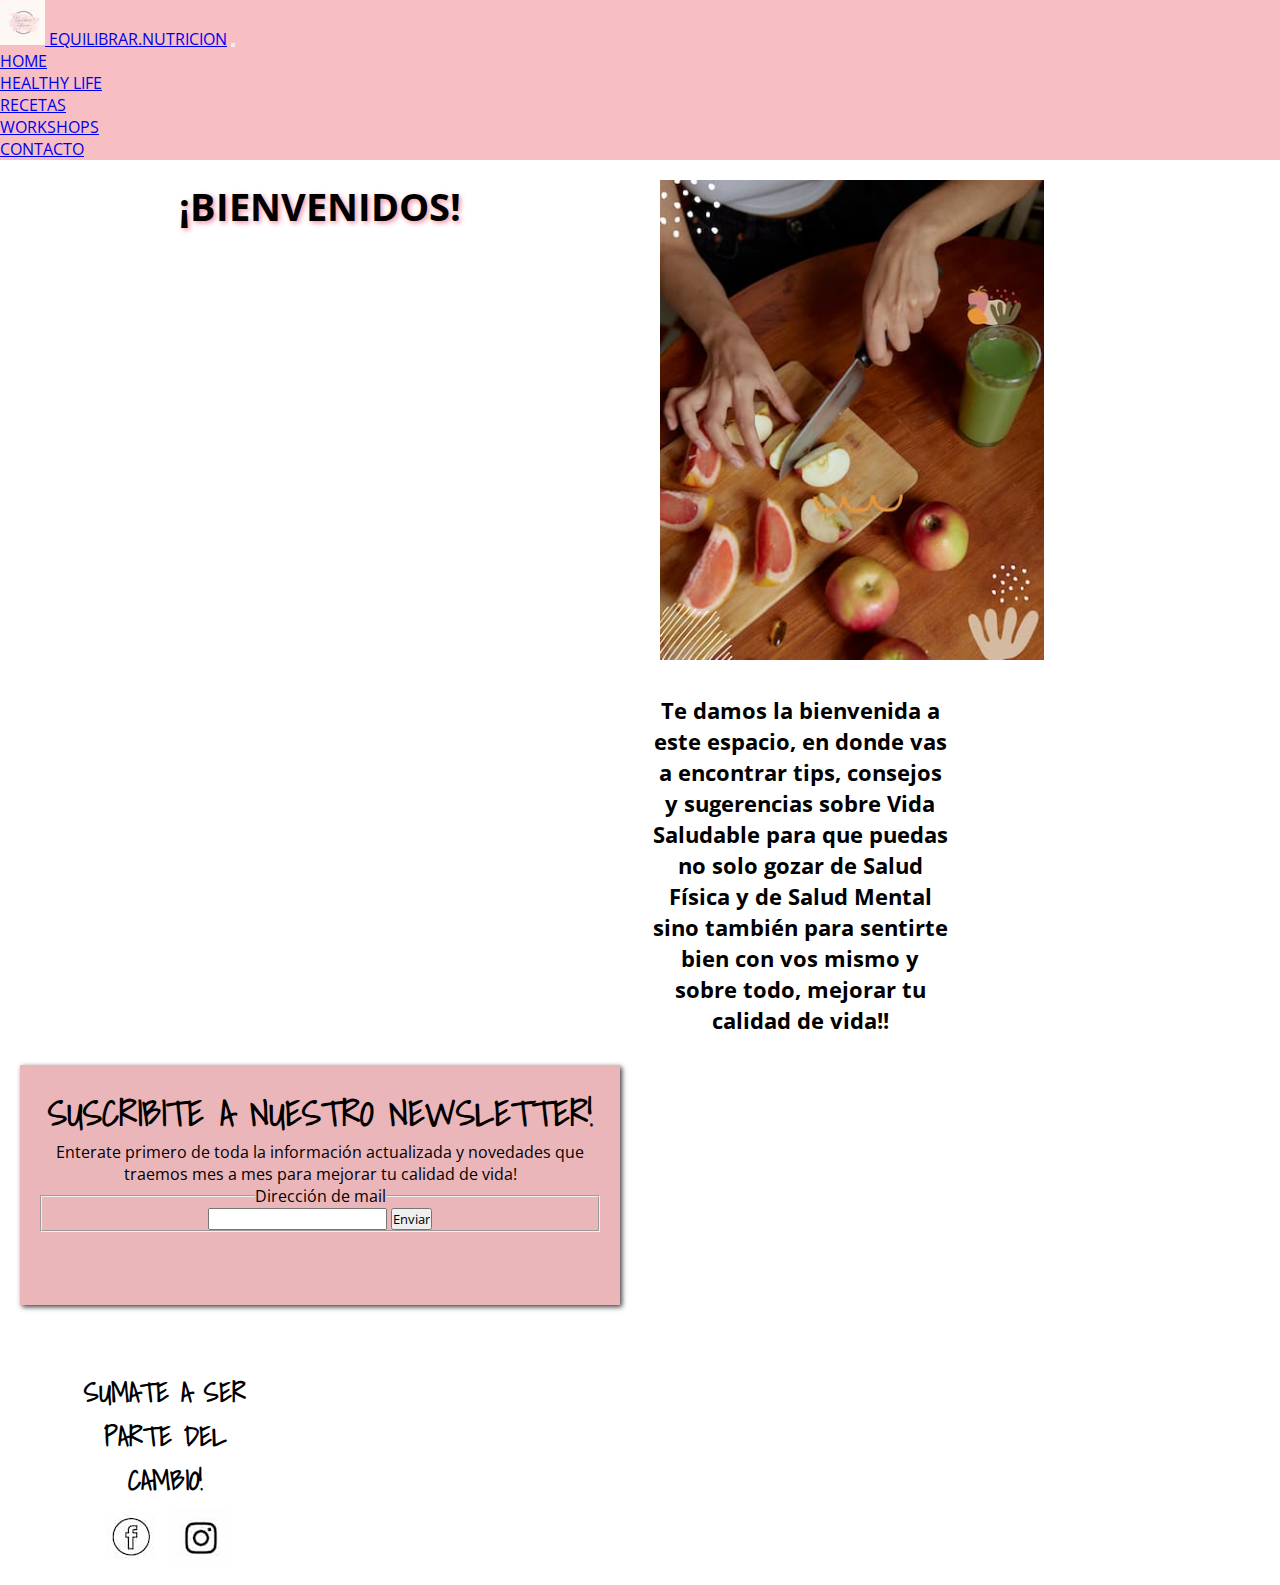
<file: index.html>
<!DOCTYPE html>
<html lang="en">
<head>
    <meta charset="UTF-8">
    <meta http-equiv="X-UA-Compatible" content="IE=edge">
    <meta name="viewport" content="width=device-width, initial-scale=1.0">
    <title>HOME</title>
    <link href="https://cdn.jsdelivr.net/npm/bootstrap@5.2.2/dist/css/bootstrap.min.css" rel="stylesheet" integrity="sha384-Zenh87qX5JnK2Jl0vWa8Ck2rdkQ2Bzep5IDxbcnCeuOxjzrPF/et3URy9Bv1WTRi" crossorigin="anonymous">
    <link rel="stylesheet" href="css/styles.css">
    <link href="https://fonts.googleapis.com/css2?family=Open+Sans:wght@500&display=swap" rel="stylesheet">
    <link href="https://fonts.googleapis.com/css2?family=Shadows+Into+Light&display=swap" rel="stylesheet">
   
</head>
<body>
  <header class="sticky-top">
    <nav class="navbar navbar-expand-lg" style="background-color:#F7BEC3">
        <div class="container-fluid">
          <a class="navbar-brand" href="index.html"><img src="images/LOGOTIPO-EQUILIBRAR(1).jpg" alt="logo de equilibrar" class="d-inline-block align-text-">
            EQUILIBRAR.NUTRICION</a>
          <button class="navbar-toggler" type="button" data-bs-toggle="collapse" data-bs-target="#navbarSupportedContent" aria-controls="navbarSupportedContent" aria-expanded="false" aria-label="Toggle navigation">
            <span class="navbar-toggler-icon"></span>
          </button>
          <div class="collapse navbar-collapse" id="navbarSupportedContent">
            <ul class="navbar-nav me-auto mb-2 mb-lg-0">
              <li class="nav-item">
                <a class="nav-link active" aria-current="page" href="index.html">HOME</a>
                <li class="nav-item">
                    <a class="nav-link" href="pages/page-1.html">
                      HEALTHY LIFE
                    </a>
              </li>
              <li class="nav-item">
                <a class="nav-link" href="pages/page-2.html">RECETAS</a>
              </li>
              <li class="nav-item">
                <a class="nav-link" href="pages/page-3.html">WORKSHOPS</a>
              </li>
              <li class="nav-item">
                <a class="nav-link" href="pages/page-4.html">CONTACTO</a>
              </li>
            </ul>
        </div>
      </nav>
    </header>
  <main>

    <h1 class="titulo-index">¡BIENVENIDOS!</h1>
    <div>
        <img class="img-index" src="images/Foto-index.jpg" alt="Persona cortando una manzana">
        <p class="p-index">
        Te damos la bienvenida a este espacio, en donde vas a encontrar tips, consejos y sugerencias sobre Vida Saludable para que puedas no solo gozar de Salud Física y de Salud Mental sino también para sentirte bien con vos mismo y sobre todo, mejorar tu calidad de vida!! </p>

    </div>
    
    <div>
        <div class="newsletter-index">
            <h2 class="subtitulos-main">SUSCRIBITE A NUESTRO NEWSLETTER!</h2>
            <p>Enterate primero de toda la información actualizada y novedades que traemos mes a mes para mejorar tu calidad de vida!<p>
            <form action="" method="get">
                <fieldset>
                    <legend>
                        Dirección de mail
                    </legend>
                    <div>
                        <input type="email" name="Dirección de mail"> 
                        <input type="submit" value="Enviar">
                    </div>
                 </fieldset>        
            </form>
        </div>
        <div class="redsocial-index">
            <h3 class="subtitulo-redsocial">SUMATE A SER PARTE DEL CAMBIO!</h3>
            <a href="https://www.facebook.com/equilibrar.nutricion" target="_blank"><img class="logos uno" src="images/logoface(1).jpg" alt="logo de facebook"></a>
            <a href="https://www.instagram.com/equilibrar.nutricion/" target="_blank"> <img class="logos dos" src="images/loogoinsta (1).jpg" alt="logo de instagram"></a>
            
        </div>

        
</main>

</div>
    
    <footer>
        <img src="images/LOGOTIPO-EQUILIBRAR(2).jpg" alt="Logo de equilibrarnutricion">
        <p>Equilibrar.nutricion 2022. Todos los derechos reservados.</p>
        
    </footer>
    <script src="https://cdn.jsdelivr.net/npm/bootstrap@5.2.2/dist/js/bootstrap.bundle.min.js" integrity="sha384-OERcA2EqjJCMA+/3y+gxIOqMEjwtxJY7qPCqsdltbNJuaOe923+mo//f6V8Qbsw3" crossorigin="anonymous"></script>
</body>
</html>
</file>
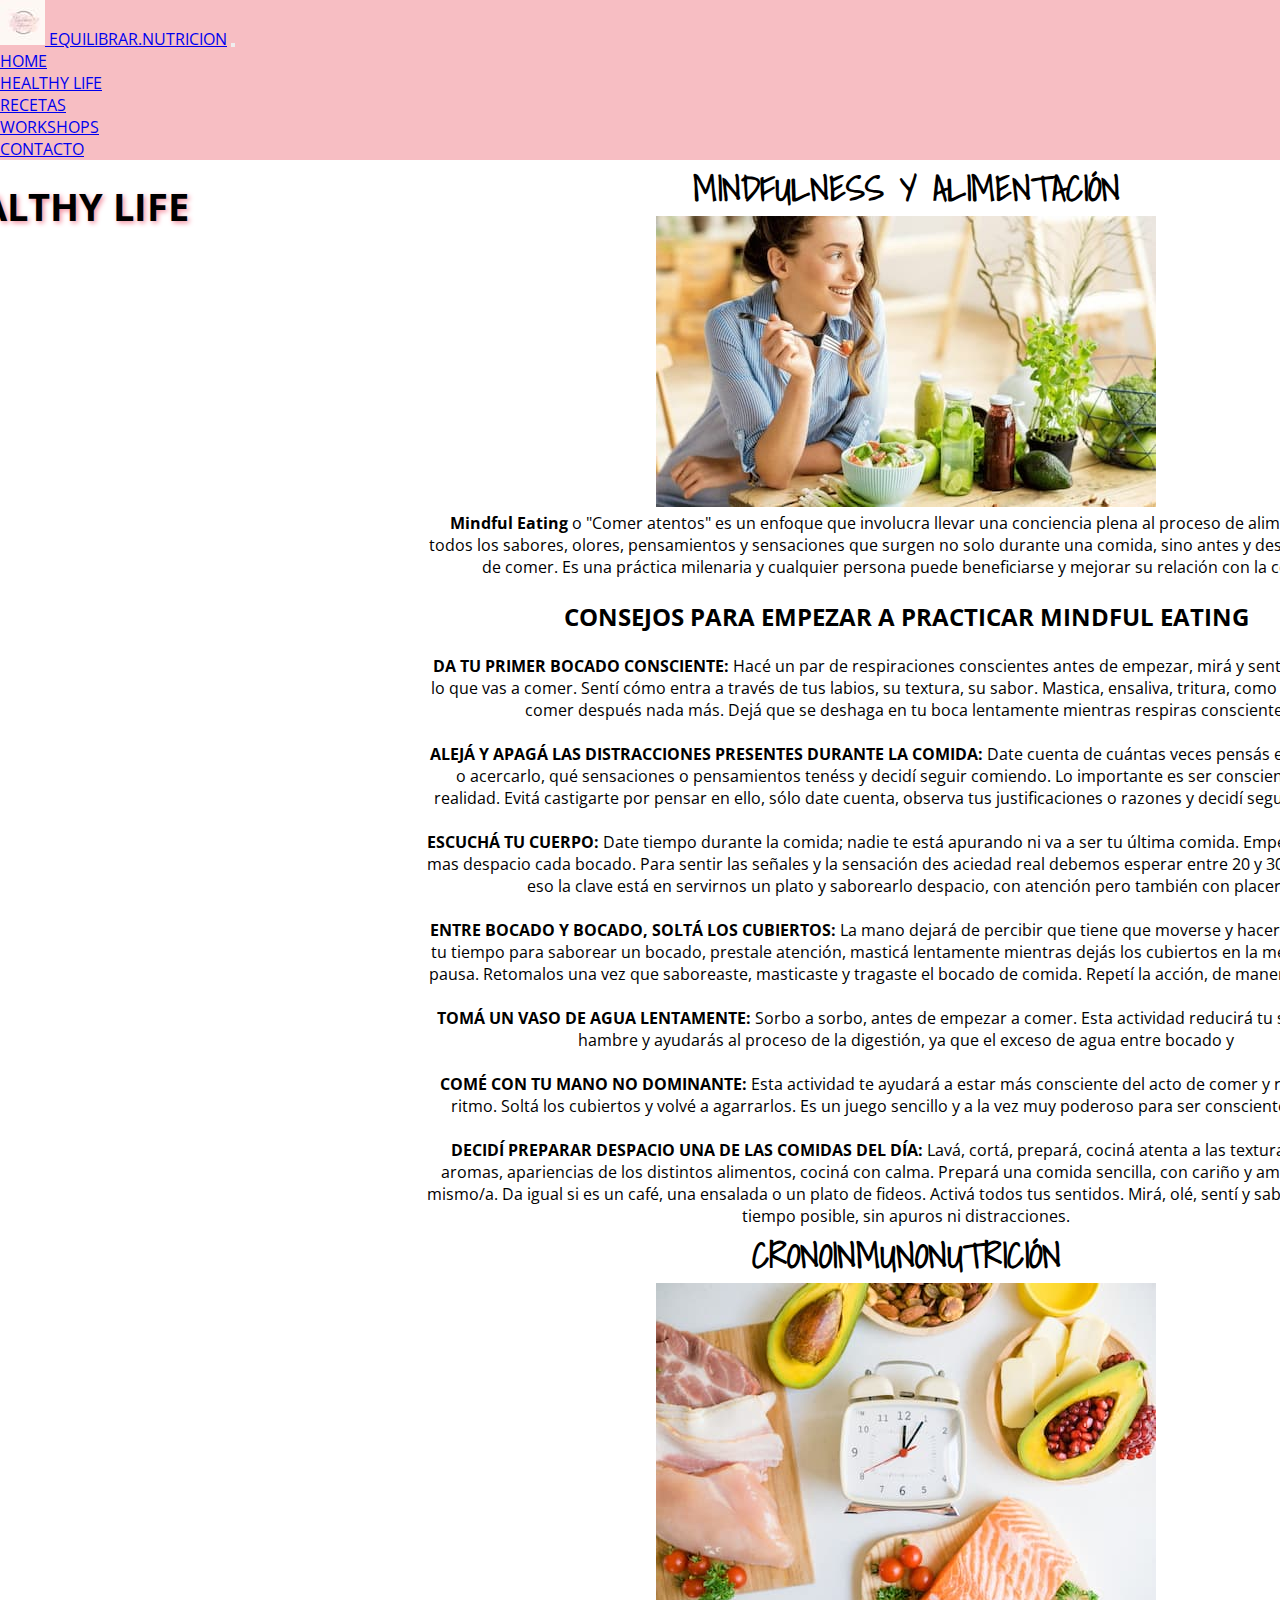
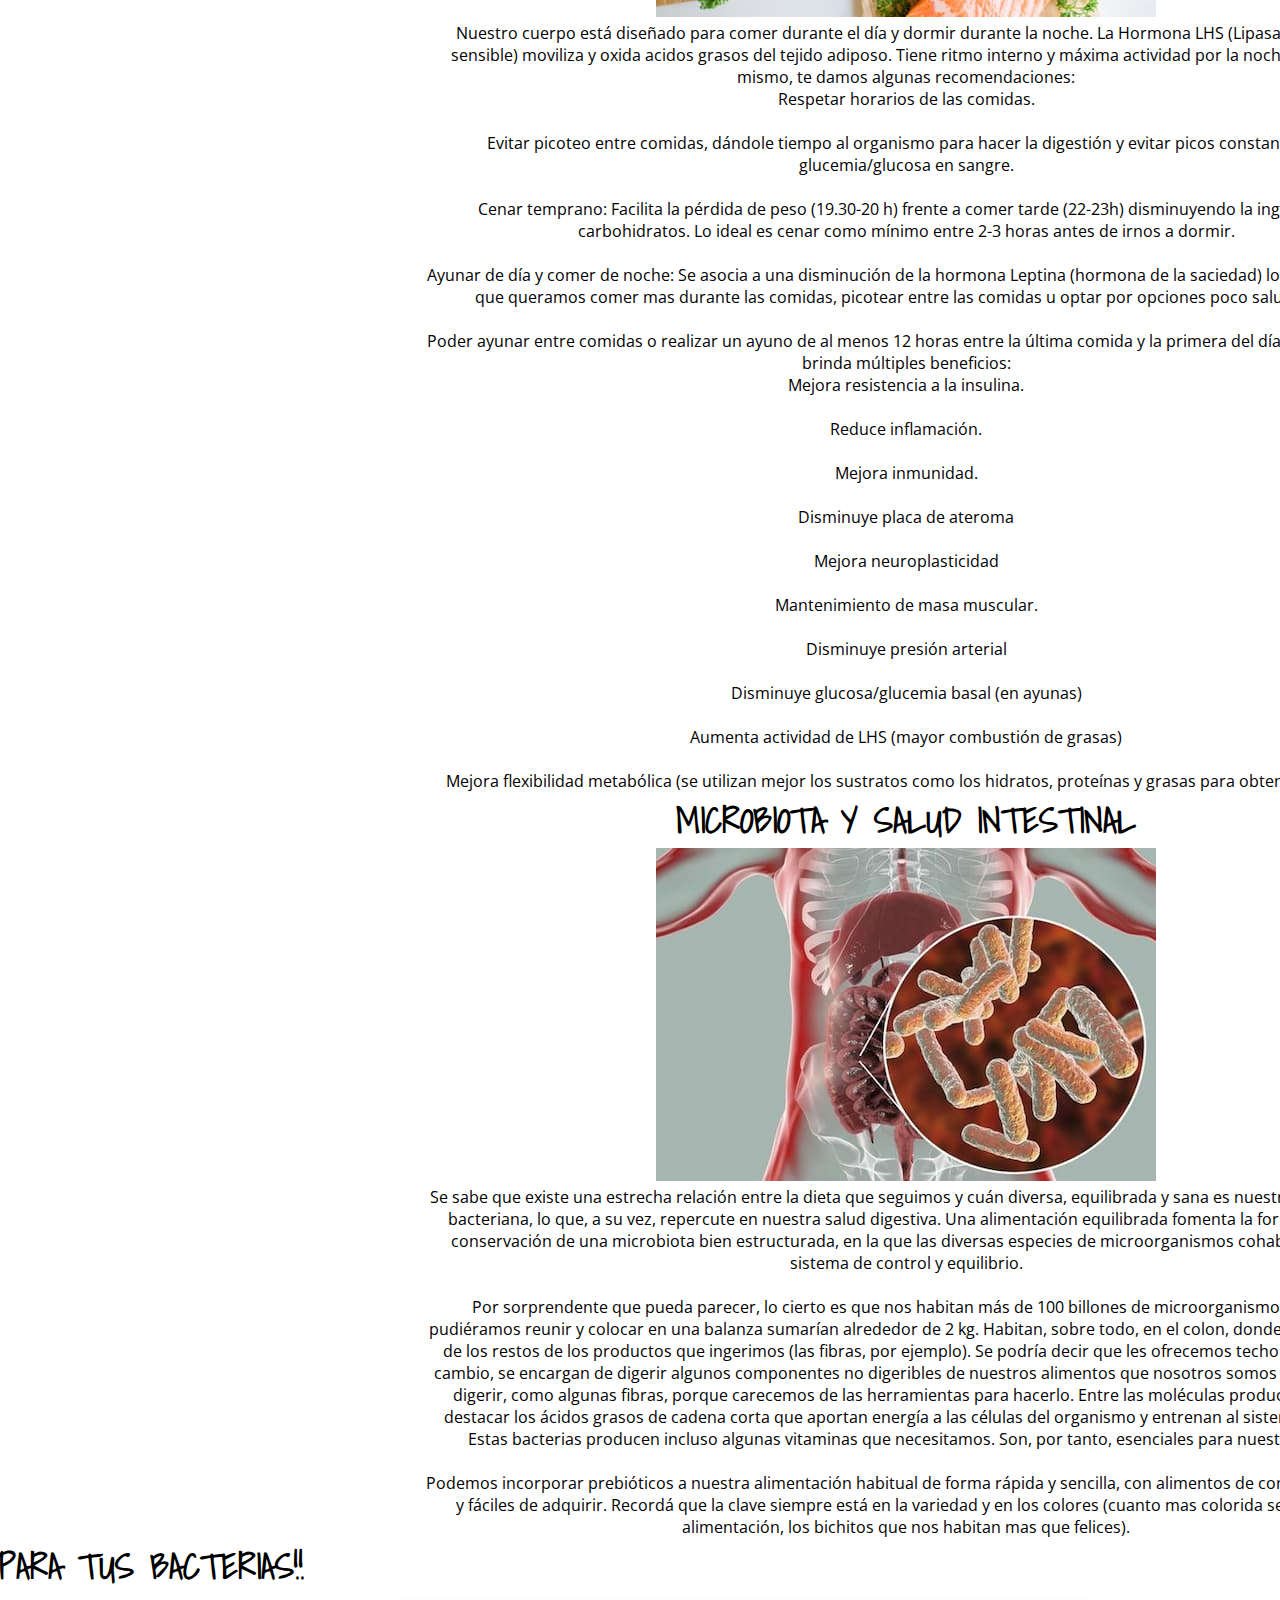
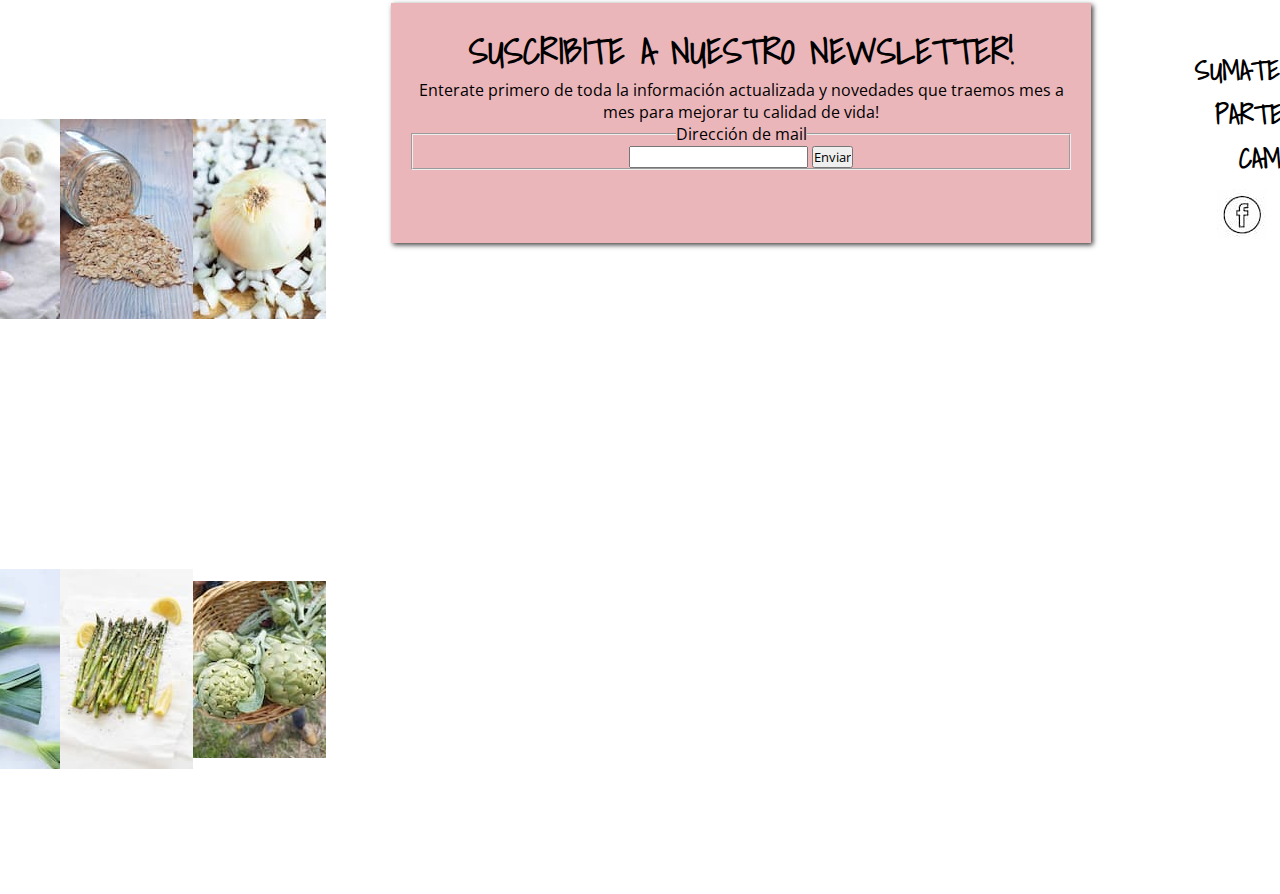
<file: pages/page-1.html>
<!DOCTYPE html>
<html lang="en">
  <head>
    <meta charset="UTF-8" />
    <meta http-equiv="X-UA-Compatible" content="IE=edge" />
    <meta name="viewport" content="width=device-width, initial-scale=1.0" />
    <title>EQUILIBRAR.NUTRICION</title>
    <link href="https://cdn.jsdelivr.net/npm/bootstrap@5.2.2/dist/css/bootstrap.min.css" rel="stylesheet" integrity="sha384-Zenh87qX5JnK2Jl0vWa8Ck2rdkQ2Bzep5IDxbcnCeuOxjzrPF/et3URy9Bv1WTRi" crossorigin="anonymous">
    <link rel="stylesheet" href="../css/styles.css" />
    <link href="https://fonts.googleapis.com/css2?family=Open+Sans:wght@500&display=swap" rel="stylesheet">
    <link href="https://fonts.googleapis.com/css2?family=Open+Sans:wght@500&family=Shadows+Into+Light&display=swap" rel="stylesheet">
  </head>
  <body>
    <header class="sticky-top">
      <nav class="navbar navbar-expand-lg" style="background-color:#F7BEC3">
        <div class="container-fluid">
          <a class="navbar-brand" href="../index.html"><img src="../images/LOGOTIPO-EQUILIBRAR(1).jpg" alt="logo de equilibrar" class="d-inline-block align-text-">
            EQUILIBRAR.NUTRICION</a>
          <button class="navbar-toggler" type="button" data-bs-toggle="collapse" data-bs-target="#navbarSupportedContent" aria-controls="navbarSupportedContent" aria-expanded="false" aria-label="Toggle navigation">
            <span class="navbar-toggler-icon"></span>
          </button>
          <div class="collapse navbar-collapse" id="navbarSupportedContent">
            <ul class="navbar-nav me-auto mb-2 mb-lg-0">
              <li class="nav-item">
                <a class="nav-link active" aria-current="page" href="../index.html">HOME</a>
                <li class="nav-item">
                    <a class="nav-link" href="page-1.html">
                      HEALTHY LIFE
                    </a>
              </li>
              <li class="nav-item">
                <a class="nav-link" href="page-2.html">RECETAS</a>
              </li>
              <li class="nav-item">
                <a class="nav-link" href="page-3.html">WORKSHOPS</a>
              </li>
              <li class="nav-item">
                <a class="nav-link" href="page-4.html">CONTACTO</a>
              </li>
            </ul>
        </div>
      </nav>
    </header>
    
    <main class="main-contenedor">
      
        <h1 class="titulomain">HEALTHY LIFE</h1>
        <div class="contenido-contenedor">
          <h2 class="subtitulos-main">MINDFULNESS Y ALIMENTACIÓN</h2>
        <img src="../images/Mindfulness(1).jpg" alt="Mindfulness" />
        <p>
           <strong>Mindful Eating</strong>  o "Comer atentos" es un enfoque que involucra llevar una conciencia plena al proceso de alimentación; a todos los sabores, olores, pensamientos y sensaciones que surgen no solo durante una comida, sino antes y después del acto de comer. Es una práctica milenaria y cualquier persona puede beneficiarse y mejorar su relación con la comida. 
        </p>
        <br>
        <h2>CONSEJOS PARA EMPEZAR A PRACTICAR MINDFUL EATING</h2>
        <br>
        <ul>
          <li> <strong>DA TU PRIMER BOCADO CONSCIENTE:</strong>  Hacé un par de respiraciones conscientes antes de empezar, mirá y sentí el aroma de lo que vas a comer. Sentí cómo entra a través de tus labios, su textura, su sabor. Mastica, ensaliva, tritura, como si no fueras a comer después nada más. Dejá que se deshaga en tu boca lentamente mientras respiras consciente.</li>
          <br>
          <li> <strong>ALEJÁ Y APAGÁ LAS DISTRACCIONES PRESENTES DURANTE LA COMIDA:</strong>  Date cuenta de cuántas veces pensás en encenderlo o acercarlo, qué sensaciones o pensamientos tenéss y decidí seguir comiendo. Lo importante es ser consciente de esta realidad. Evitá castigarte por pensar en ello, sólo date cuenta, observa tus justificaciones o razones y decidí seguir comiendo.</li>
          <br>
          <li> <strong>ESCUCHÁ TU CUERPO:</strong>  Date tiempo durante la comida; nadie te está apurando ni va a ser tu última comida. Empezá a masticar mas despacio cada bocado. Para sentir las señales y la sensación des aciedad real debemos esperar entre 20 y 30 minutos. Por eso la clave está en servirnos un plato y saborearlo despacio, con atención pero también con placer.</li>
          <br>
          <li> <strong>ENTRE BOCADO Y BOCADO, SOLTÁ LOS CUBIERTOS:</strong>  La mano dejará de percibir que tiene que moverse y hacer algo. Tomate tu tiempo para
          saborear un bocado, prestale atención, masticá lentamente mientras dejás los cubiertos en la mesa. Hacé una pausa. Retomalos una vez que saboreaste, masticaste y tragaste el bocado de comida. Repetí la acción, de manera consciente.</li>
          <br>
          <li> <strong>TOMÁ UN VASO DE AGUA LENTAMENTE:</strong>  Sorbo a sorbo, antes de empezar a comer. Esta actividad reducirá tu sensación de hambre y ayudarás al proceso de la digestión, ya que el exceso de agua entre bocado y</li>
          <br>
          <li> <strong>COMÉ CON TU MANO NO DOMINANTE:</strong>  Esta actividad te ayudará a estar más consciente del acto de comer y ralentizará el ritmo. Soltá los cubiertos y volvé a agarrarlos. Es un juego sencillo y a la vez muy poderoso para ser consciente al comer. </li>
          <br>
          <li> <strong>DECIDÍ PREPARAR DESPACIO UNA DE LAS COMIDAS DEL DÍA:</strong> Lavá, cortá, prepará, cociná atenta a las texturas, colores, aromas, apariencias de los distintos alimentos, cociná con calma. Prepará una comida sencilla, con cariño y amor hacia vos mismo/a. Da igual si es un café, una ensalada o un plato de fideos. Activá todos tus sentidos. Mirá, olé, sentí y saboreá el mayor tiempo posible, sin apuros ni distracciones.</li>
        </ul>
    
        <h2 class="subtitulos-main">CRONOINMUNONUTRICIÓN</h2>
        <img src="../images/crononutricion(1).jpg" alt="ritmonutricion" />
        <p>Nuestro cuerpo está diseñado para comer durante el día y dormir durante la noche. La Hormona LHS (Lipasa hormono sensible) moviliza y oxida acidos grasos del tejido adiposo. Tiene ritmo interno y máxima actividad por la noche. Por esto mismo, te damos algunas recomendaciones: </p>
          <ul>
            <li>Respetar horarios de las comidas.</li>
            <br>
            <li>Evitar picoteo entre comidas, dándole tiempo al organismo para hacer la digestión y evitar picos constantes de glucemia/glucosa en sangre.</li>
            <br>
            <li> Cenar temprano: Facilita la pérdida de peso (19.30-20 h) frente a comer tarde (22-23h) disminuyendo la ingesta de carbohidratos.
            Lo ideal es cenar como mínimo entre 2-3 horas antes de irnos a dormir.
            </li>
            
            <br>
            <li>Ayunar de día y comer de noche: Se asocia a una disminución de la hormona Leptina (hormona de la saciedad) lo que generará que queramos comer mas durante las comidas, picotear entre las comidas u optar por opciones poco saludables.</li>
          </ul>
          <br>
        <p>Poder ayunar entre comidas o realizar un ayuno de al menos 12 horas entre la última comida y la primera del día siguiente nos brinda múltiples beneficios:</p>
          <ul>
            <li>Mejora resistencia a la insulina.</li>
            <br>
            <li>Reduce inflamación.</li>
            <br>
            <li>Mejora inmunidad.</li>
            <br>
            <li>Disminuye placa de ateroma</li>
            <br>
            <li>Mejora neuroplasticidad</li>
            <br>
            <li>Mantenimiento de masa muscular.</li>
            <br>
            <li>Disminuye presión arterial</li>
            <br>
            <li>Disminuye glucosa/glucemia basal (en ayunas)</li>
            <br>
            <li>Aumenta actividad de LHS (mayor combustión de grasas)</li>
            <br>
            <li>Mejora flexibilidad metabólica (se utilizan mejor los sustratos como los hidratos, proteínas y grasas para obtener energía)</li>
          </ul>
        
        <h2 class="subtitulos-main">MICROBIOTA Y SALUD INTESTINAL</h2>
        <img src="../images/Microbiota.jpg" alt="Microbiota" />
        <p>Se sabe que existe una estrecha relación entre la dieta que seguimos y cuán diversa, equilibrada y sana es nuestra comunidad bacteriana, lo que, a su vez, repercute en nuestra salud digestiva. Una alimentación equilibrada fomenta la formación y la conservación de una microbiota bien estructurada, en la que las diversas especies de microorganismos cohabitan en un sistema de control y equilibrio.
        </p>
        <br>
        <p>
          Por sorprendente que pueda parecer, lo cierto es que nos habitan más de 100 billones de microorganismos, que si pudiéramos reunir y colocar en una balanza sumarían alrededor de 2 kg. Habitan, sobre todo, en el colon, donde se alimentan de los restos de los productos que ingerimos (las fibras, por ejemplo). Se podría decir que les ofrecemos techo y comida. A cambio, se encargan de digerir algunos componentes no digeribles de nuestros alimentos que nosotros somos incapaces de digerir, como algunas fibras, porque carecemos de las herramientas para hacerlo. Entre las moléculas producidas, cabe destacar los ácidos grasos de cadena corta que aportan energía a las células del organismo y entrenan al sistema inmune. Estas bacterias producen incluso algunas vitaminas que necesitamos. Son, por tanto, esenciales para nuestra salud.
        </p>
       <br>
        <p>Podemos incorporar prebióticos a nuestra alimentación habitual de forma rápida y sencilla, con alimentos de consumo común y fáciles de adquirir. Recordá que la clave siempre está en la variedad y en los colores (cuanto mas colorida sea nuestra alimentación, los bichitos que nos habitan mas que felices).</p>
     

        </div>
        
        <section>
          <h2 class="subtitulos-main">PREBIÓTICOS PARA TUS BACTERIAS!!</h2>
            <div class="prebioticos-contenedor">
              <img src="../images/banana(1).jpg" alt="banana">
              <img src="../images/ajo(1).jpg" alt="ajo">
              <img src="../images/avena(1).jpg" alt="avena">
              <img src="../images/cebolla(1).jpg" alt="cebolla">
              <img src="../images/manzanaaaa (1).jpg" alt="manzana">
              <img src="../images/puerro(1).jpg" alt="puerro">
              <img src="../images/esparragos(1).jpg" alt="esparragos">
              <img src="../images/alcaucil(1).jpg" alt="alcaucil">
               </div>
        </section>

      </div>
        <div class="newsyredes-contenedor">
          <div class="newsletter-contenedor">
            <h2 class="subtitulos-main">SUSCRIBITE A NUESTRO NEWSLETTER!</h2>
            <p>Enterate primero de toda la información actualizada y novedades que traemos mes a mes para mejorar tu calidad de vida!<p>
            <form action="" method="get">
                <fieldset>
                    <legend>
                        Dirección de mail
                    </legend>
                    <div>
                        <input type="email" name="Dirección de mail"> 
                        <input type="submit" value="Enviar">
                    </div>
                 </fieldset>        
            </form>
        </div>
  
        <div class="redsocial-contenedor">
          <h3 class="subtitulo-redsocial">SUMATE A SER PARTE DEL CAMBIO!</h3>
          <a href="https://www.facebook.com/equilibrar.nutricion" target="_blank"><img class="logos uno" src="../images/logoface(1).jpg" alt="logo de facebook"></a>
          <a href="https://www.instagram.com/equilibrar.nutricion/" target="_blank"> <img class="logos dos" src="../images/loogoinsta (1).jpg" alt="logo de instagram"></a>
        </div>
        
        </div>
     
      
    </main>
    <script src="https://cdn.jsdelivr.net/npm/bootstrap@5.2.2/dist/js/bootstrap.bundle.min.js" integrity="sha384-OERcA2EqjJCMA+/3y+gxIOqMEjwtxJY7qPCqsdltbNJuaOe923+mo//f6V8Qbsw3" crossorigin="anonymous"></script>
    <footer>
      <img src="../images/LOGOTIPO-EQUILIBRAR(2).jpg"
      alt="Logo de equilibrarnutricion"/>
      
      <p>Equilibrar.nutricion 2022. Todos los derechos reservados.</p>
     
    </footer>
    <script src="https://cdn.jsdelivr.net/npm/bootstrap@5.2.2/dist/js/bootstrap.bundle.min.js" integrity="sha384-OERcA2EqjJCMA+/3y+gxIOqMEjwtxJY7qPCqsdltbNJuaOe923+mo//f6V8Qbsw3" crossorigin="anonymous"></script>
  </body>
</html>
</file>
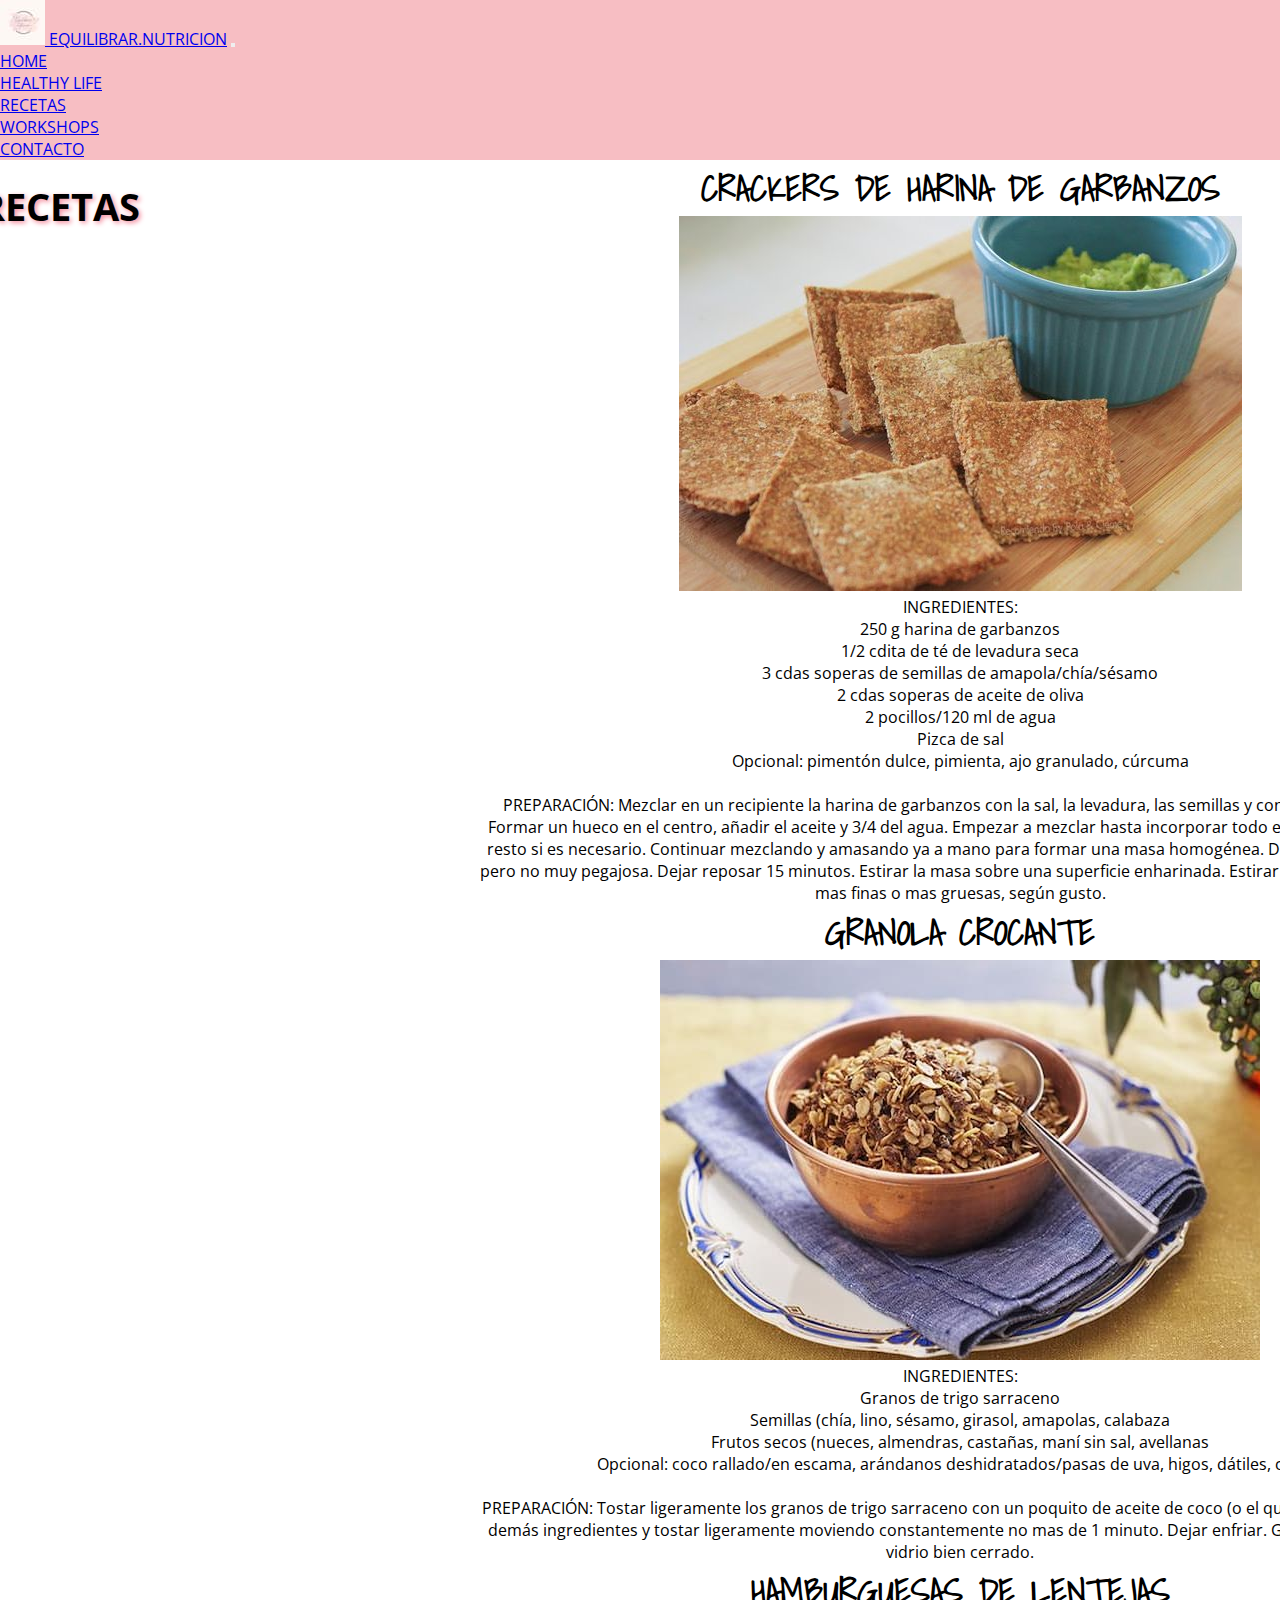
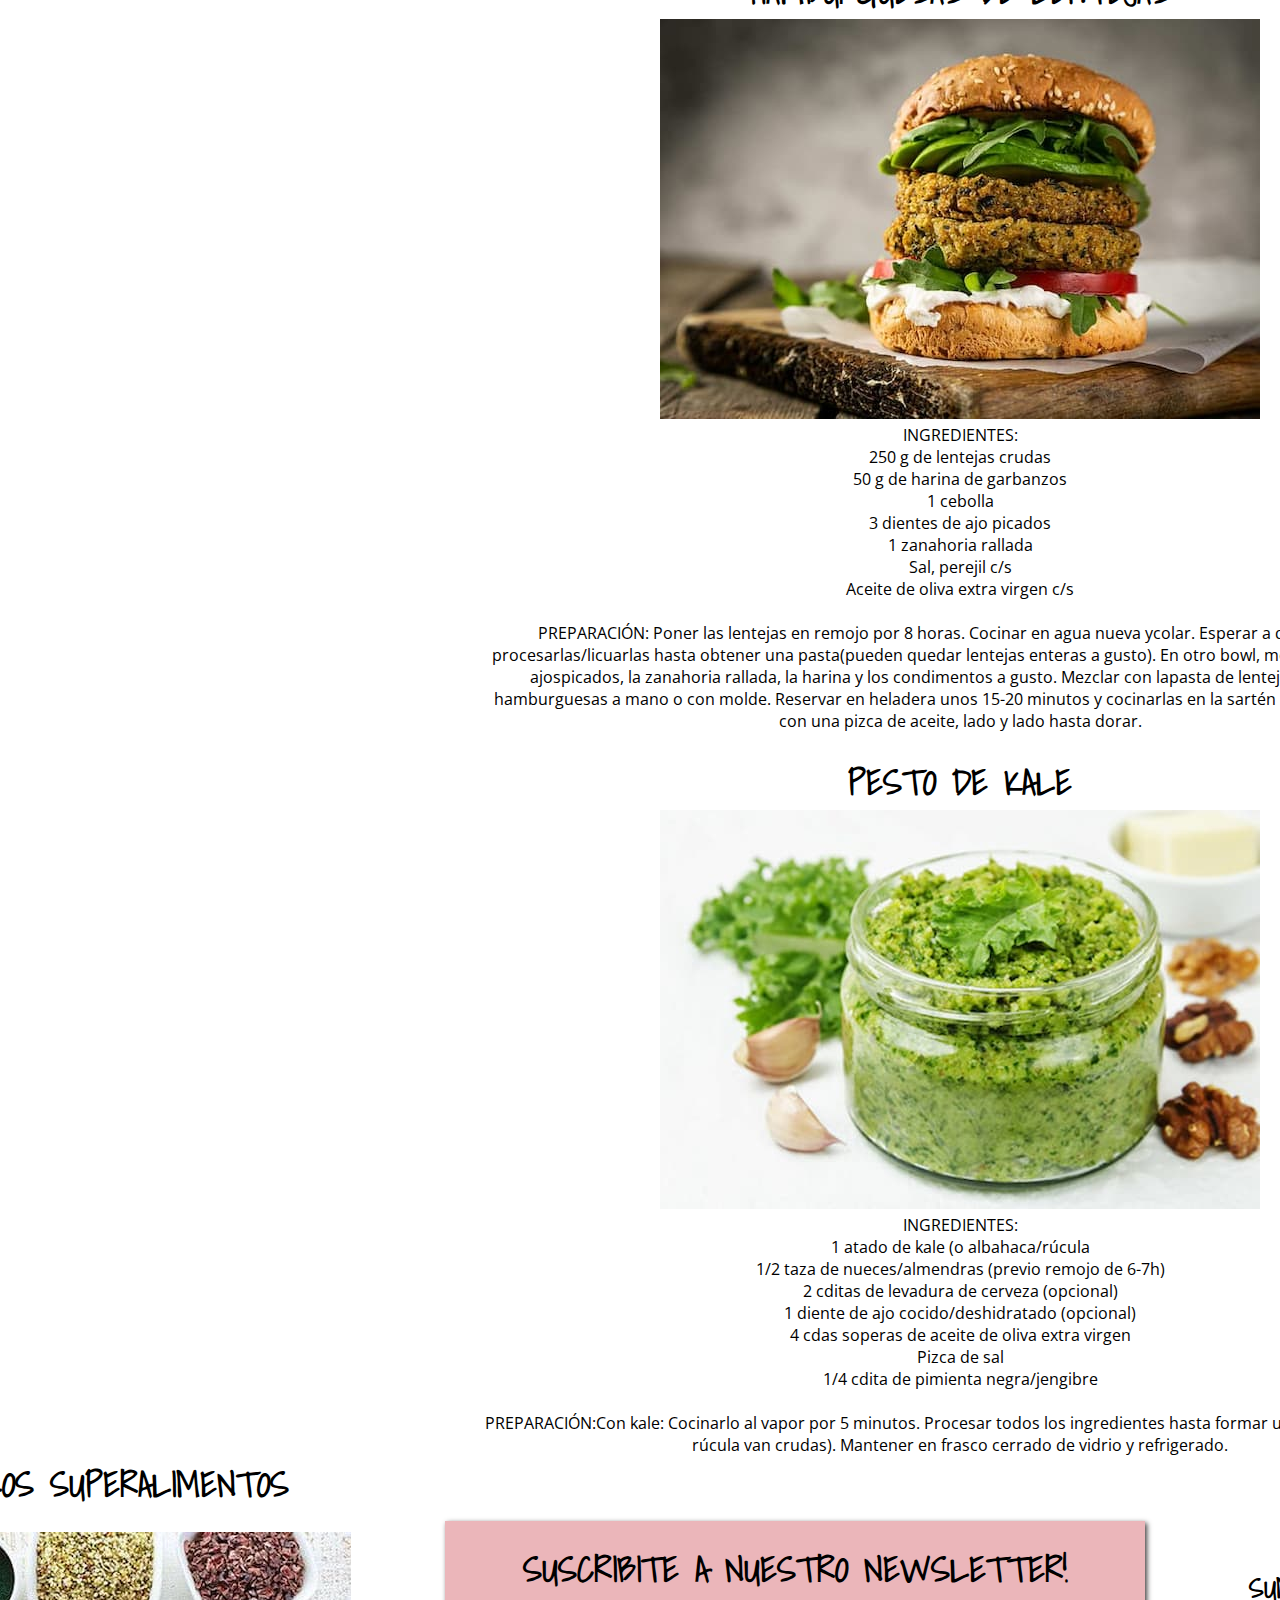
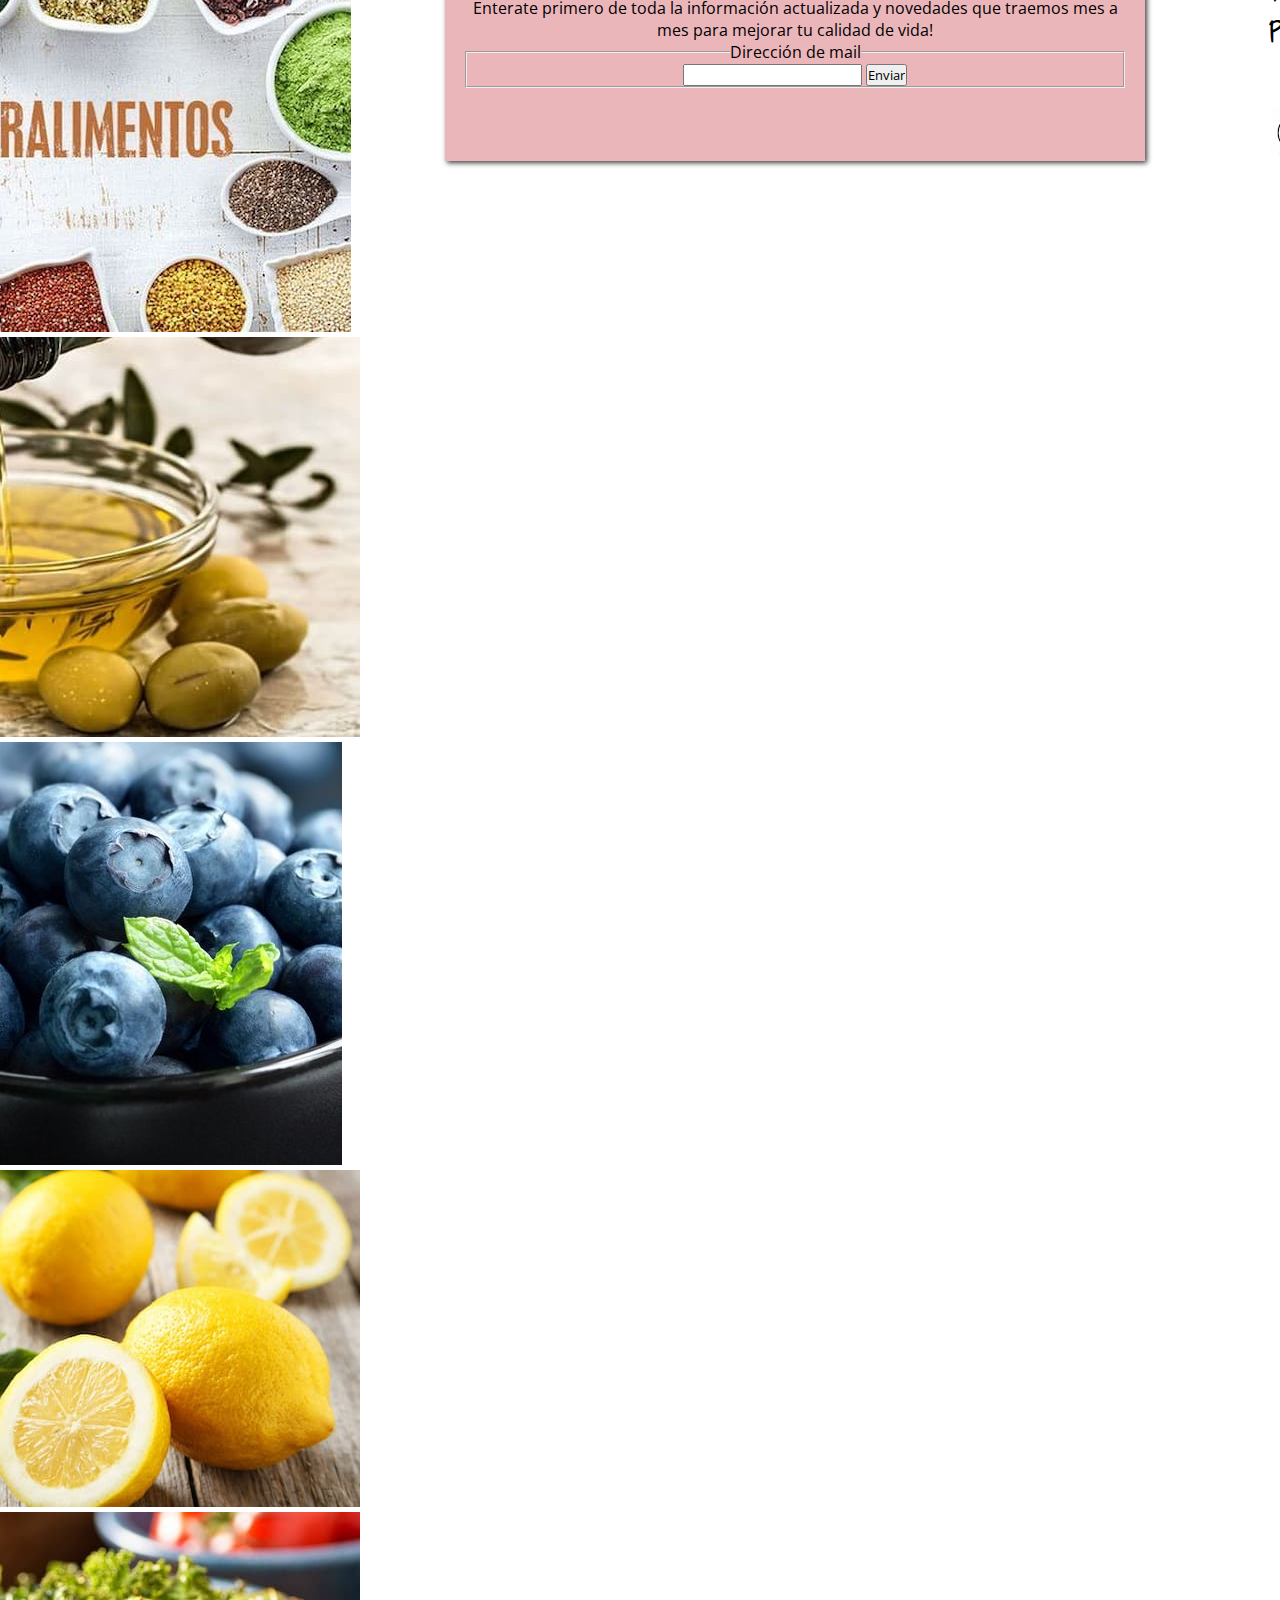
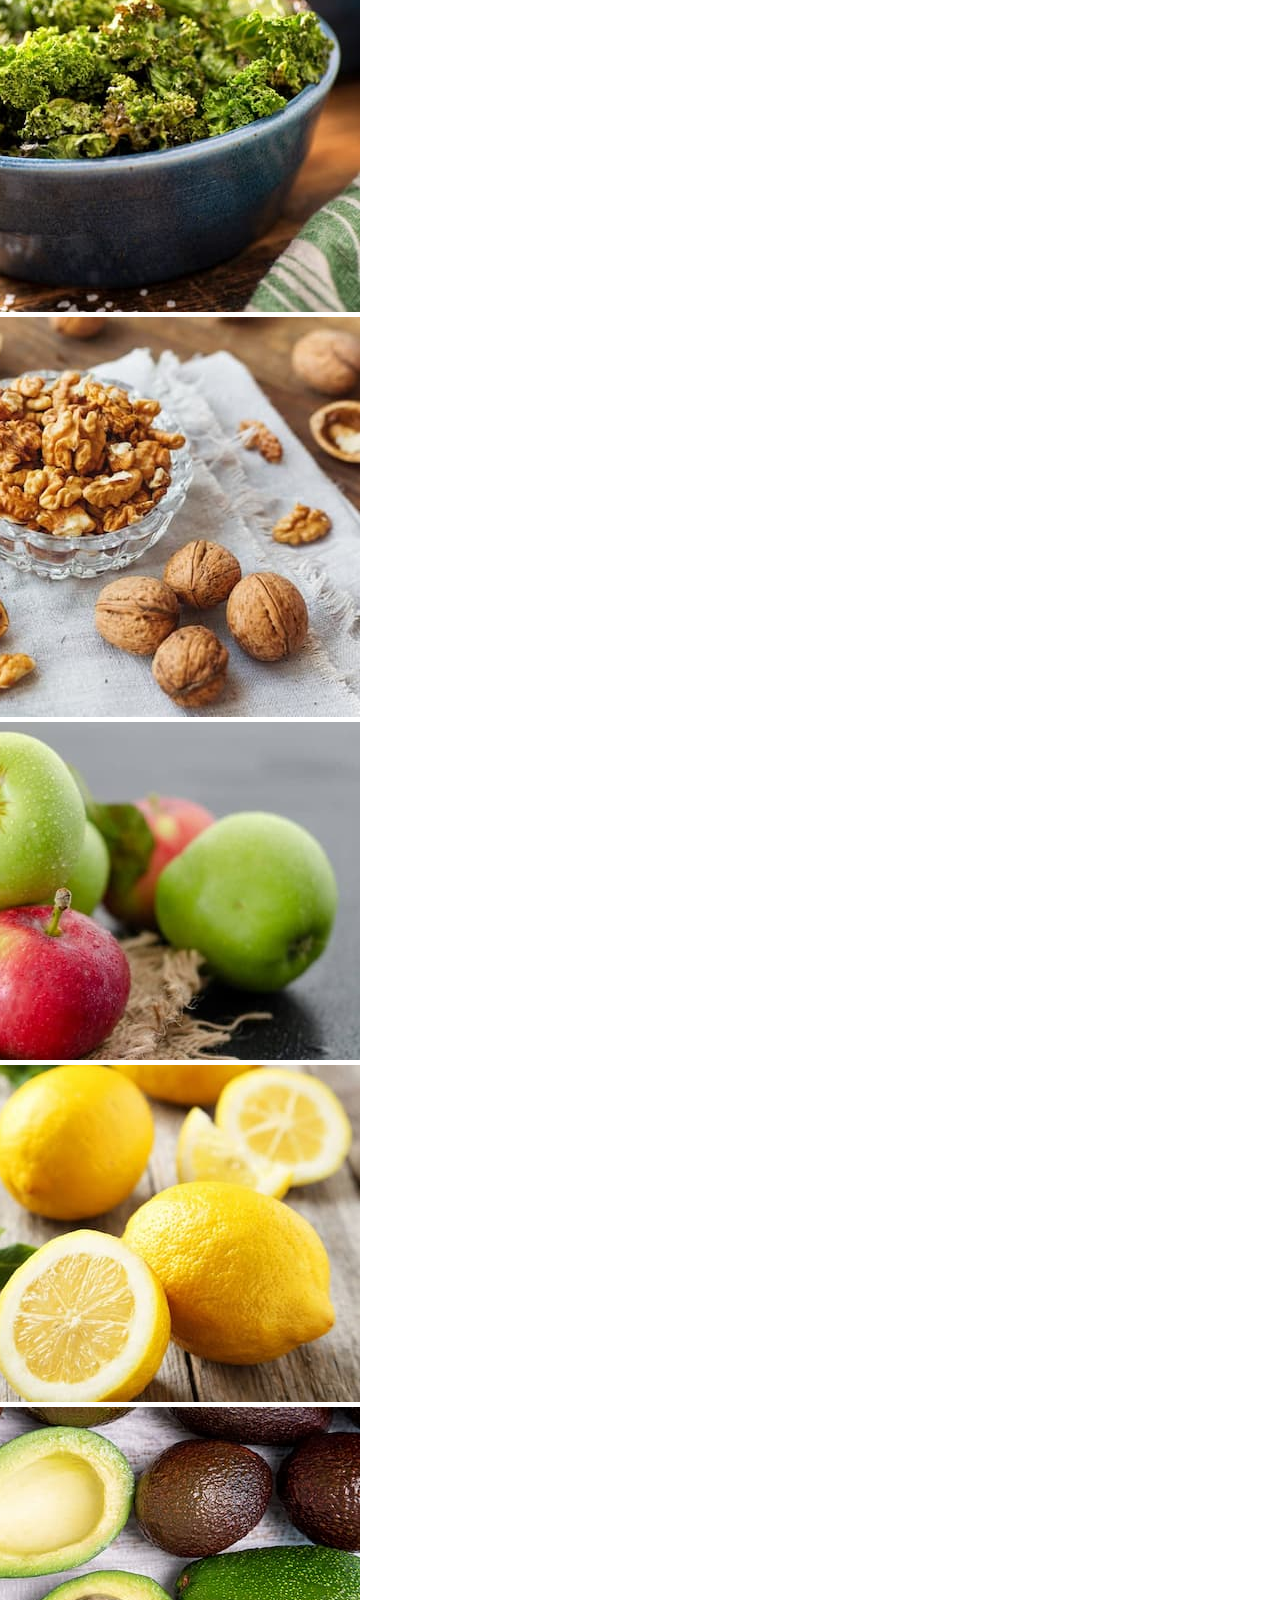
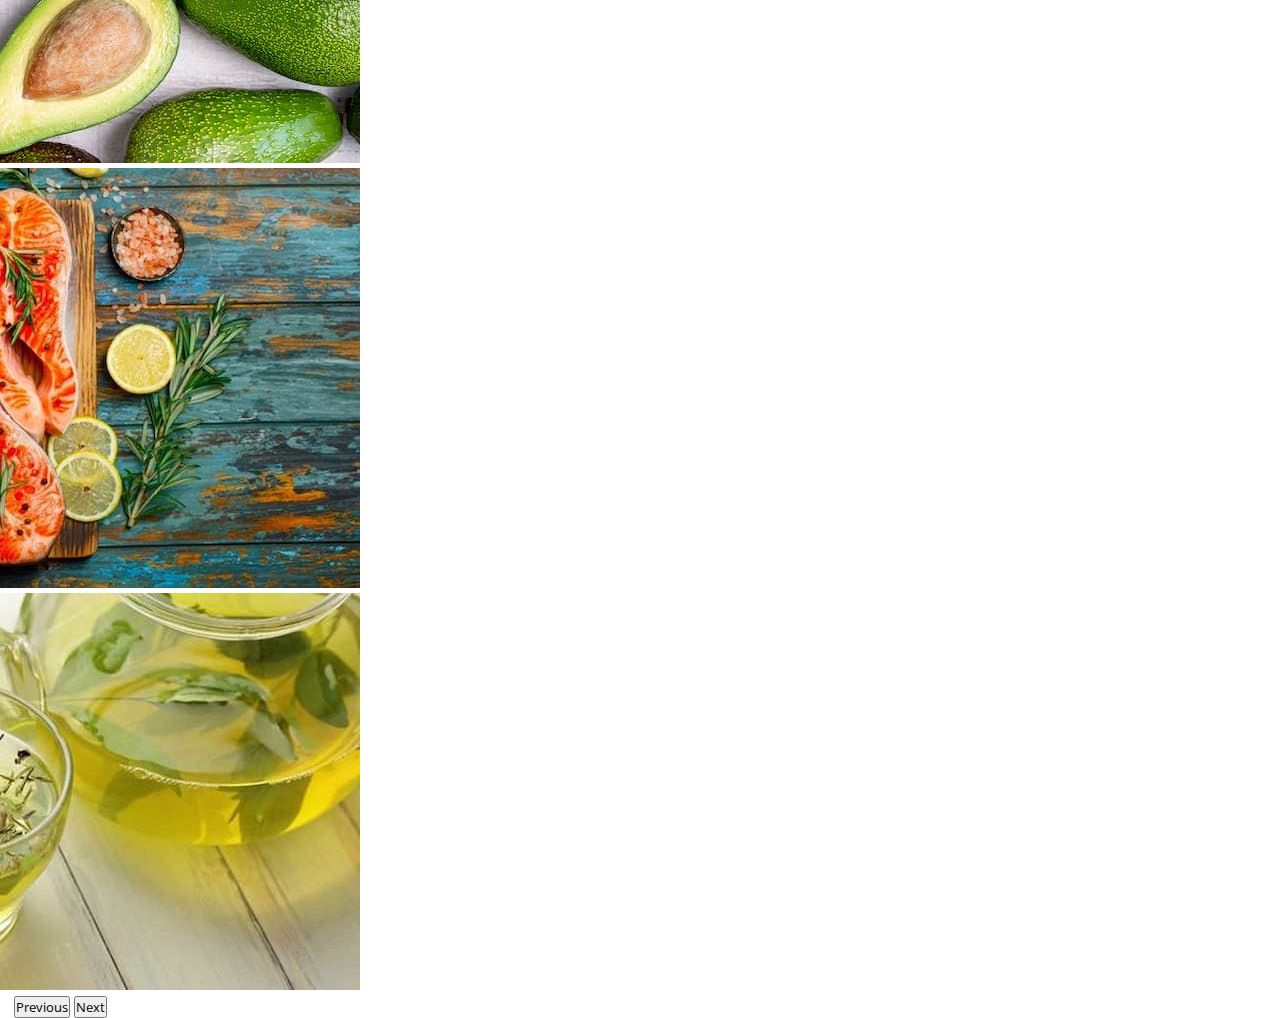
<file: pages/page-2.html>
<!DOCTYPE html>
<html lang="en">
  <head>
    <meta charset="UTF-8" />
    <meta http-equiv="X-UA-Compatible" content="IE=edge" />
    <meta name="viewport" content="width=device-width, initial-scale=1.0" />
    <title>RECETAS</title>
    <link href="https://cdn.jsdelivr.net/npm/bootstrap@5.2.2/dist/css/bootstrap.min.css" rel="stylesheet" integrity="sha384-Zenh87qX5JnK2Jl0vWa8Ck2rdkQ2Bzep5IDxbcnCeuOxjzrPF/et3URy9Bv1WTRi" crossorigin="anonymous">
    <link rel="stylesheet" href="../css/styles.css" />
    <link href="https://fonts.googleapis.com/css2?family=Open+Sans:wght@500&display=swap" rel="stylesheet">
    <link href="https://fonts.googleapis.com/css2?family=Open+Sans:wght@500&family=Shadows+Into+Light&display=swap" rel="stylesheet">
  
  </head>
  <body>
    <header class="sticky-top">
      <nav class="navbar navbar-expand-lg" style="background-color:#F7BEC3">
        <div class="container-fluid">
          <a class="navbar-brand" href="../index.html"><img src="../images/LOGOTIPO-EQUILIBRAR(1).jpg" alt="logo de equilibrar" class="d-inline-block align-text-">
            EQUILIBRAR.NUTRICION</a>
          <button class="navbar-toggler" type="button" data-bs-toggle="collapse" data-bs-target="#navbarSupportedContent" aria-controls="navbarSupportedContent" aria-expanded="false" aria-label="Toggle navigation">
            <span class="navbar-toggler-icon"></span>
          </button>
          <div class="collapse navbar-collapse" id="navbarSupportedContent">
            <ul class="navbar-nav me-auto mb-2 mb-lg-0">
              <li class="nav-item">
                <a class="nav-link active" aria-current="page" href="../index.html">HOME</a>
                <li class="nav-item">
                    <a class="nav-link" href="page-1.html">
                      HEALTHY LIFE
                    </a>
              </li>
              <li class="nav-item">
                <a class="nav-link" href="page-2.html">RECETAS</a>
              </li>
              <li class="nav-item">
                <a class="nav-link" href="page-3.html">WORKSHOPS</a>
              </li>
              <li class="nav-item">
                <a class="nav-link" href="page-4.html">CONTACTO</a>
              </li>
            </ul>
        </div>
      </nav>
    </header>
    

    <main class="main-contenedor">
      <h1 class="titulomain">RECETAS</h1>
      <div class="contenido-contenedor">
        <h2 class="subtitulos-main">CRACKERS DE HARINA DE GARBANZOS</h2>
        <img src="../images/crackers-garbanzos.jpg" alt="crackers-garbanzos" />
    <p>INGREDIENTES:</p>
    <ul>
      <li>250 g harina de garbanzos</li>
      <li>1/2 cdita de té de levadura seca</li>
      <li>3 cdas soperas de semillas de amapola/chía/sésamo</li>
      <li>2 cdas soperas de aceite de oliva</li>
      <li>2 pocillos/120 ml de agua</li>
      <li>Pizca de sal</li>
      <li>Opcional: pimentón dulce, pimienta, ajo granulado, cúrcuma</li>
    </ul>
    <br>
    <p>PREPARACIÓN: Mezclar en un recipiente la harina de garbanzos con la sal, la
      levadura, las semillas y condimentar a gusto. Formar un hueco en el centro, añadir
      el aceite y 3/4 del agua.
      Empezar a mezclar hasta incorporar todo el líquido, echando el resto si es necesario.
      Continuar mezclando y amasando ya a mano para formar una masa homogénea. Debe
      quedar húmeda pero no muy pegajosa. Dejar reposar 15 minutos.
      Estirar la masa sobre una superficie enharinada. Estirar muy bien dejándolas mas
      finas o mas gruesas, según gusto.</p>
        
        <h2 class="subtitulos-main">GRANOLA CROCANTE</h2>
        <img src="../images/granolacrocante.jpg" alt="granolacrocante">
        <p>INGREDIENTES:</p>
        <ul>
          <li>Granos de trigo sarraceno</li>
          <li>Semillas (chía, lino, sésamo, girasol, amapolas, calabaza</li>
          <li>Frutos secos (nueces, almendras, castañas, maní sin sal, avellanas</li>
          <li>Opcional: coco rallado/en escama, arándanos deshidratados/pasas de uva, higos, dátiles, canela</li>
        </ul>
        <br>
        <p>PREPARACIÓN: Tostar ligeramente los granos de trigo sarraceno con un poquito de aceite de coco (o el que desees). Añadir los demás ingredientes y tostar ligeramente moviendo constantemente no mas de 1 minuto. Dejar enfriar. Guardar en frasco de vidrio bien cerrado.</p>
        <h2 class="subtitulos-main">HAMBURGUESAS DE LENTEJAS</h2>
  <img src="../images/burgerslentejas.jpg" alt="hamburguejas">
        <p>INGREDIENTES:</p>
        <ul>
          <li>250 g de lentejas crudas</li>
          <li>50 g de harina de garbanzos</li>
          <li>1 cebolla</li>
          <li>3 dientes de ajo picados</li>
          <li>1 zanahoria rallada</li>
          <li>Sal, perejil c/s</li>
          <li>Aceite de oliva extra virgen c/s</li>
        </ul>
        <br>
        <p>
          PREPARACIÓN: Poner las lentejas en remojo por 8 horas. Cocinar en agua nueva ycolar. Esperar a que entibien y procesarlas/licuarlas hasta obtener una pasta(pueden quedar lentejas enteras a gusto). En otro bowl, mezclar la cebolla, los ajospicados, la zanahoria rallada, la harina y los condimentos a gusto. Mezclar con lapasta de lentejas y formar las hamburguesas a mano o con molde. Reservar en heladera unos 15-20 minutos y cocinarlas en la sartén a fuego medio/bajo con una pizca de aceite, lado y lado hasta dorar.
        </p>
        <br />
        <h2 class="subtitulos-main">PESTO DE KALE</h2>
        <img src="../images/pestokale (1).jpg" alt="pesto-kale" />
        <p>INGREDIENTES:</p>
        <ul>
          <li>1 atado de kale (o albahaca/rúcula</li>
          <li>1/2 taza de nueces/almendras (previo remojo de 6-7h)</li>
          <li>2 cditas de levadura de cerveza (opcional)</li>
          <li>1 diente de ajo cocido/deshidratado (opcional)</li>
          <li>4 cdas soperas de aceite de oliva extra virgen</li>
          <li>Pizca de sal</li>
          <li>1/4 cdita de pimienta negra/jengibre</li>
        </ul>
        <br>
        <p>PREPARACIÓN:Con kale: Cocinarlo al vapor por 5 minutos. Procesar todos los
          ingredientes hasta formar una pasta (albahaca y rúcula van crudas). Mantener en frasco cerrado de vidrio y refrigerado.</p>
  
      </div>
     
      <section>
          <h2 class="subtitulos-main">TOP 10 DE LOS SUPERALIMENTOS</h2>
          

        <div class="carousel-contenedor">
          <div id="carouselExampleControls" class="carousel slide" data-bs-ride="carousel">
            <div class="carousel-inner">
              <div class="carousel-item active">
                <img src="../images/superalimentos.jpg" class="d-block w-100" alt="top 10 superalimentos">
              </div>
              <div class="carousel-item">
                <img src="../images/aceiteoliva.jpg" class="d-block w-100" alt="aceite de oliva">
              </div>
              <div class="carousel-item">
                <img src="../images/arandanos1.jpg" class="d-block w-100" alt="arandanos">
              </div>
              <div class="carousel-item">
                <img src="../images/limon (1).jpg" class="d-block w-100" alt="limon">
              </div>
              <div class="carousel-item">
                <img src="../images/col-kale-al-horno-2.jpg" class="d-block w-100" alt="kale">
              </div>
              <div class="carousel-item">
                <img src="../images/nueces.jpg" class="d-block w-100" alt="nueces">
              </div>
              <div class="carousel-item">
                <img src="../images/Manzanas-rojas-y-verdes.jpg" class="d-block w-100" alt="manzanas rojas y verdes">
              </div>
              <div class="carousel-item">
                <img src="../images/limon (1).jpg" class="d-block w-100" alt="limon">
              </div>
              <div class="carousel-item">
                <img src="../images/palta22 (1).jpg" class="d-block w-100" alt="palta">
              </div>
              <div class="carousel-item">
                <img src="../images/pescadograso.jpg" class="d-block w-100" alt="pescado graso">
              </div>
              <div class="carousel-item">
                <img src="../images/te-verde.jpg" class="d-block w-100" alt="te verde">
              </div>
            </div>
            <button class="carousel-control-prev" type="button" data-bs-target="#carouselExampleControls" data-bs-slide="prev">
              <span class="carousel-control-prev-icon" aria-hidden="true"></span>
              <span class="visually-hidden">Previous</span>
            </button>
            <button class="carousel-control-next" type="button" data-bs-target="#carouselExampleControls" data-bs-slide="next">
              <span class="carousel-control-next-icon" aria-hidden="true"></span>
              <span class="visually-hidden">Next</span>
            </button>
          </div>
        </section>

        </div>
          
    <div class="newsyredes-contenedor">
      <div class="newsletter-contenedor">
        <h2 class="subtitulos-main">SUSCRIBITE A NUESTRO NEWSLETTER!</h2>
        <p>Enterate primero de toda la información actualizada y novedades que traemos mes a mes para mejorar tu calidad de vida!<p>
        <form action="" method="get">
            <fieldset>
                <legend>
                    Dirección de mail
                </legend>
                <div>
                    <input type="email" name="Dirección de mail"> 
                    <input type="submit" value="Enviar">
                </div>
             </fieldset>        
        </form>
    </div>

      <div class="redsocial-contenedor">
        <h3 class="subtitulo-redsocial">SUMATE A SER PARTE DEL CAMBIO!</h3>
        <a href="https://www.facebook.com/equilibrar.nutricion" target="_blank"><img class="logos uno" src="../images/logoface(1).jpg" alt="logo de facebook"></a>
      <a href="https://www.instagram.com/equilibrar.nutricion/" target="_blank"> <img class="logos dos" src="../images/loogoinsta (1).jpg" alt="logo de instagram"></a>
      </div>
    </div>
      
      
      
    </main>
    <footer>
      <img
        src="../images/LOGOTIPO-EQUILIBRAR(2).jpg"
        alt="Logo de equilibrarnutricion"/>
      <p>Equilibrar.nutricion 2022. Todos los derechos reservados.</p>
      
    </footer>
    <script src="https://cdn.jsdelivr.net/npm/bootstrap@5.2.2/dist/js/bootstrap.bundle.min.js" integrity="sha384-OERcA2EqjJCMA+/3y+gxIOqMEjwtxJY7qPCqsdltbNJuaOe923+mo//f6V8Qbsw3" crossorigin="anonymous"></script>
  </body>
</html>
</file>
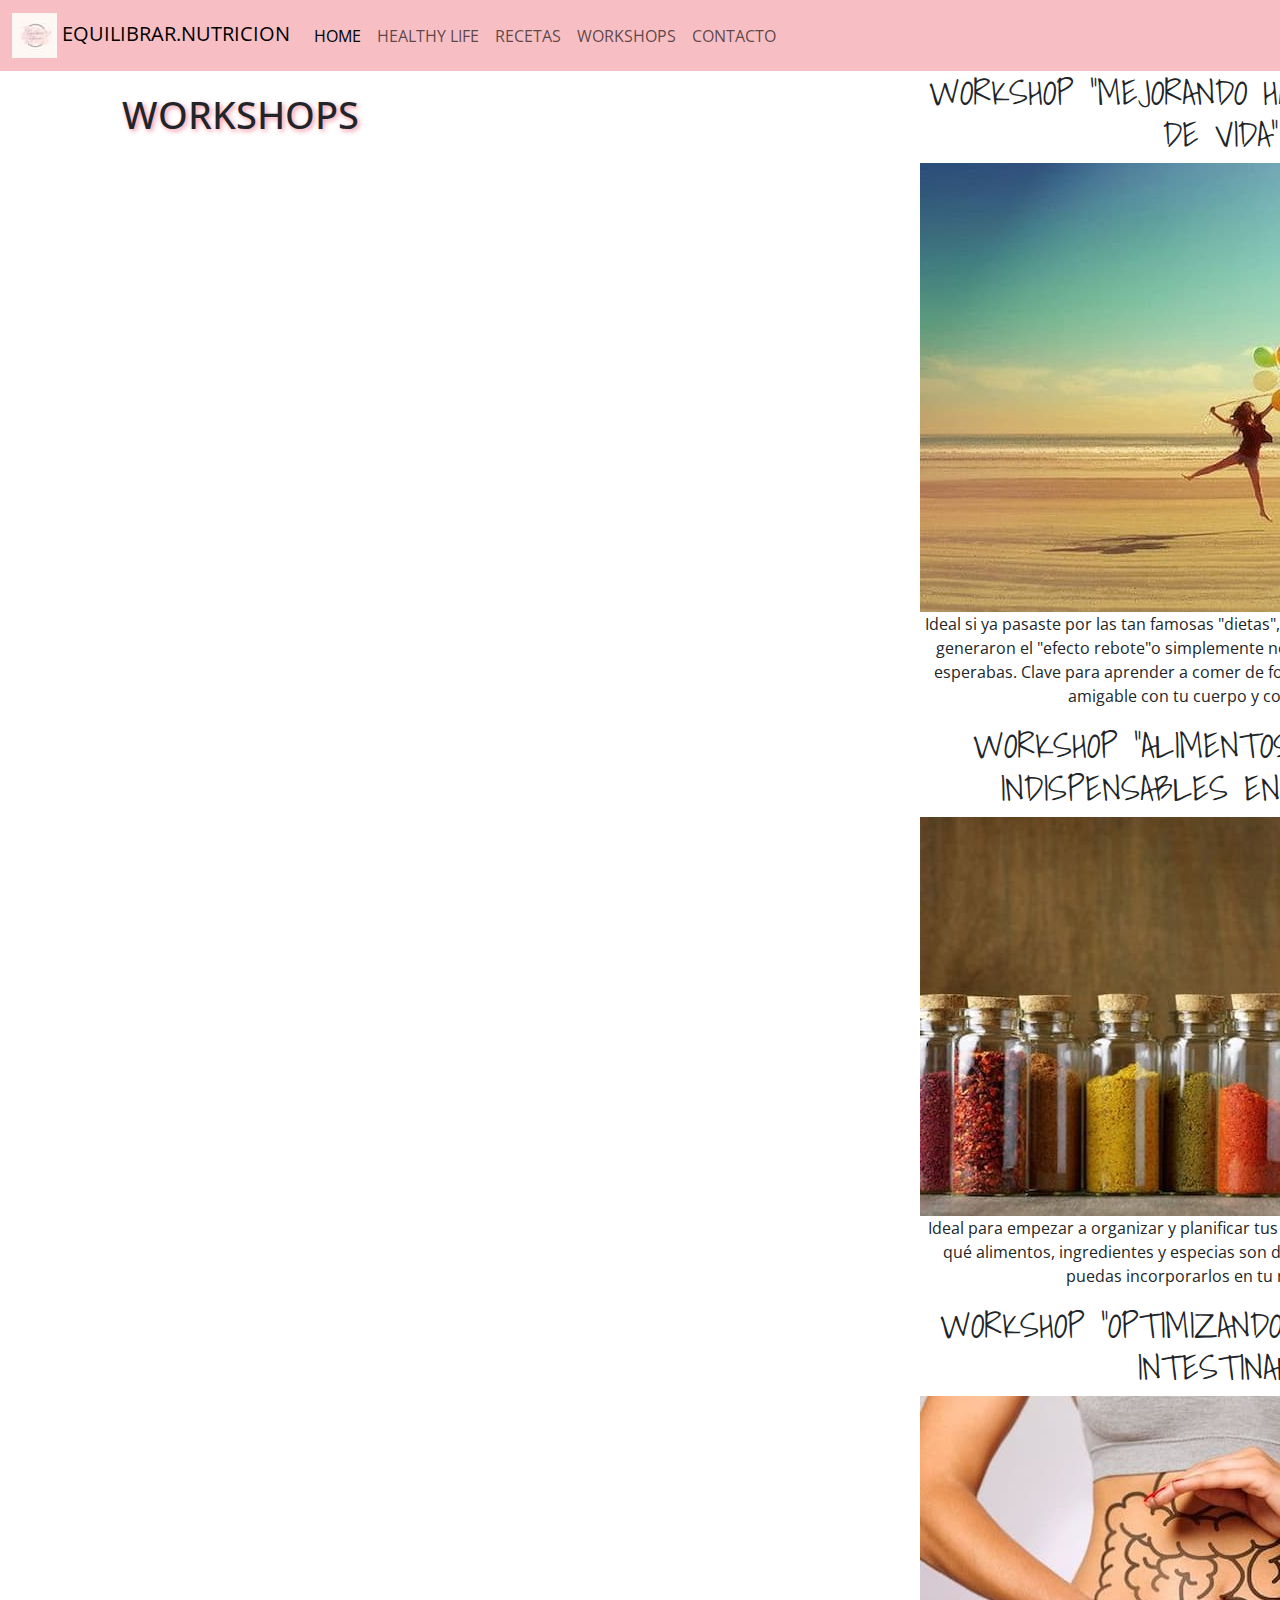
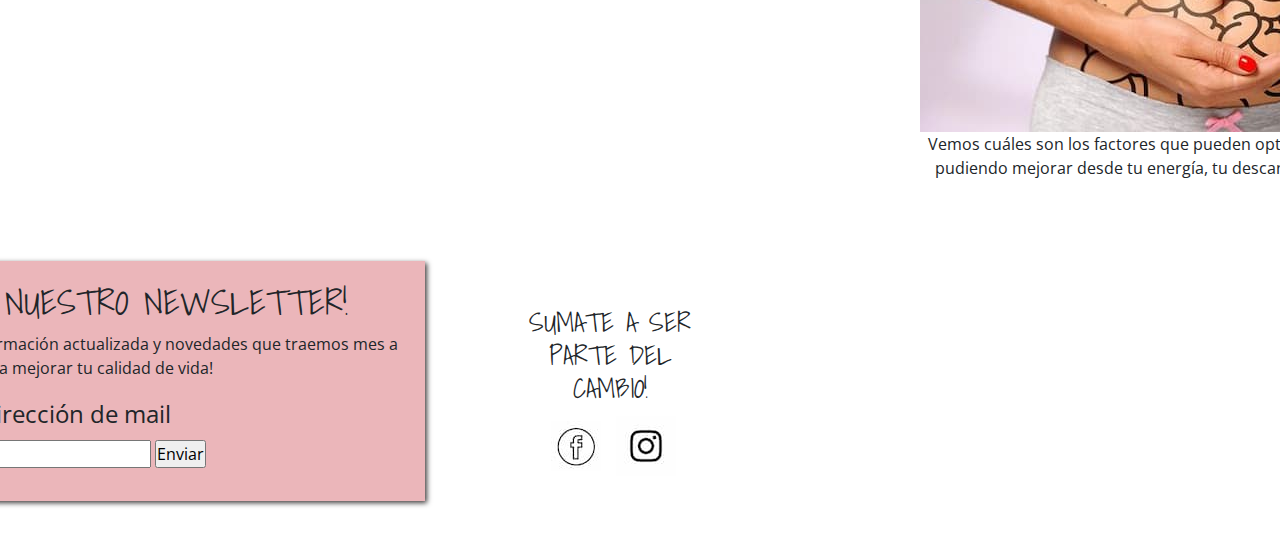
<file: pages/page-3.html>
<!DOCTYPE html>
<html lang="en">
<head>
    <meta charset="UTF-8">
    <meta http-equiv="X-UA-Compatible" content="IE=edge">
    <meta name="viewport" content="width=device-width, initial-scale=1.0">
    <title>WORKSHOPS</title>
    <link href="https://cdn.jsdelivr.net/npm/bootstrap@5.2.2/dist/css/bootstrap.min.css" rel="stylesheet">
    <link rel="stylesheet" href="../css/styles.css">
    <link href="https://fonts.googleapis.com/css2?family=Open+Sans:wght@500&display=swap" rel="stylesheet">
    <link href="https://fonts.googleapis.com/css2?family=Open+Sans:wght@500&family=Shadows+Into+Light&display=swap" rel="stylesheet">
</head>
<body>
  <header class="sticky-top">
    <nav class="navbar navbar-expand-lg" style="background-color:#F7BEC3">
      <div class="container-fluid">
        <a class="navbar-brand" href="../index.html"><img src="../images/LOGOTIPO-EQUILIBRAR(1).jpg" alt="logo de equilibrar" class="d-inline-block align-text-">
          EQUILIBRAR.NUTRICION</a>
        <button class="navbar-toggler" type="button" data-bs-toggle="collapse" data-bs-target="#navbarSupportedContent" aria-controls="navbarSupportedContent" aria-expanded="false" aria-label="Toggle navigation">
          <span class="navbar-toggler-icon"></span>
        </button>
        <div class="collapse navbar-collapse" id="navbarSupportedContent">
          <ul class="navbar-nav me-auto mb-2 mb-lg-0">
            <li class="nav-item">
              <a class="nav-link active" aria-current="page" href="../index.html">HOME</a>
              <li class="nav-item">
                  <a class="nav-link" href="page-1.html">
                    HEALTHY LIFE
                  </a>
            </li>
            <li class="nav-item">
              <a class="nav-link" href="page-2.html">RECETAS</a>
            </li>
            <li class="nav-item">
              <a class="nav-link" href="page-3.html">WORKSHOPS</a>
            </li>
            <li class="nav-item">
              <a class="nav-link" href="page-4.html">CONTACTO</a>
            </li>
          </ul>
      </div>
    </nav>
  </header>
    <main class="main-contenedor">
        <h1 class="titulomain">WORKSHOPS</h1>
        <div class="contenido-contenedor">
            <h2 class="subtitulos-main">WORKSHOP "MEJORANDO HÁBITOS Y ESTILO DE VIDA"</h2>
            <img src="../images/workshop-mejorando-habitos.jpg" alt="mejorando-habitos">
            <p>Ideal si ya pasaste por las tan famosas "dietas", en donde pasaste hambre o te generaron el "efecto rebote"o simplemente no te dieron los resultados que esperabas. Clave para aprender a comer de forma armoniosa, equilibrada y amigable con tu cuerpo y con el planeta.</p>
            <h2 class="subtitulos-main">WORKSHOP "ALIMENTOS Y ESPECIAS INDISPENSABLES EN TU COCINA"</h2>
            <img src="../images/workshop-especias-en-tu-cocina.jpg" alt="especias">
            <p>Ideal para empezar a organizar y planificar tus menúes y comidas. Para saber qué alimentos, ingredientes y especias son de buena calidad nutricional y puedas incorporarlos en tu rutina diaria.</p>
            
            <h2 class="subtitulos-main">WORKSHOP "OPTIMIZANDO TU MICROBIOTA INTESTINAL"</h2>
            <img src="../images/workshop-microbiota2.jpg" alt="microbiota">
            <p>Vemos cuáles son los factores que pueden optimizar tu microbiota intestinal, pudiendo mejorar desde tu energía, tu descanso hasta tu estado de ánimo.</p>
            
                    </div>
        </div>
        
 <div class="newsyredes-contenedor">
    <div class="newsletter-contenedor">
        <h2 class="subtitulos-main">SUSCRIBITE A NUESTRO NEWSLETTER!</h2>
        <p>Enterate primero de toda la información actualizada y novedades que traemos mes a mes para mejorar tu calidad de vida!<p>
        <form action="" method="get">
            <fieldset>
                <legend>
                    Dirección de mail
                </legend>
                <div>
                    <input type="email" name="Dirección de mail"> 
                    <input type="submit" value="Enviar">
                </div>
             </fieldset>        
        </form>
    </div>

<div class="redsocial-contenedor">
    <h3 class="subtitulo-redsocial">SUMATE A SER PARTE DEL CAMBIO!</h3>
    <a href="https://www.facebook.com/equilibrar.nutricion" target="_blank"><img class="logos uno" src="../images/logoface(1).jpg" alt="logo de facebook"></a>
    <a href="https://www.instagram.com/equilibrar.nutricion/" target="_blank"> <img class="logos dos" src="../images/loogoinsta (1).jpg" alt="logo de instagram"></a>
</div>

 </div>
   
</main>
    
    <footer>
        <img src="../images/LOGOTIPO-EQUILIBRAR(2).jpg" alt="Logo de equilibrarnutricion">
        <p>Equilibrar.nutricion 2022. Todos los derechos reservados.</p>
        

    </footer>
    <script src="https://cdn.jsdelivr.net/npm/bootstrap@5.2.2/dist/js/bootstrap.bundle.min.js" integrity="sha384-OERcA2EqjJCMA+/3y+gxIOqMEjwtxJY7qPCqsdltbNJuaOe923+mo//f6V8Qbsw3" crossorigin="anonymous"></script>
</body>
</html>
</file>
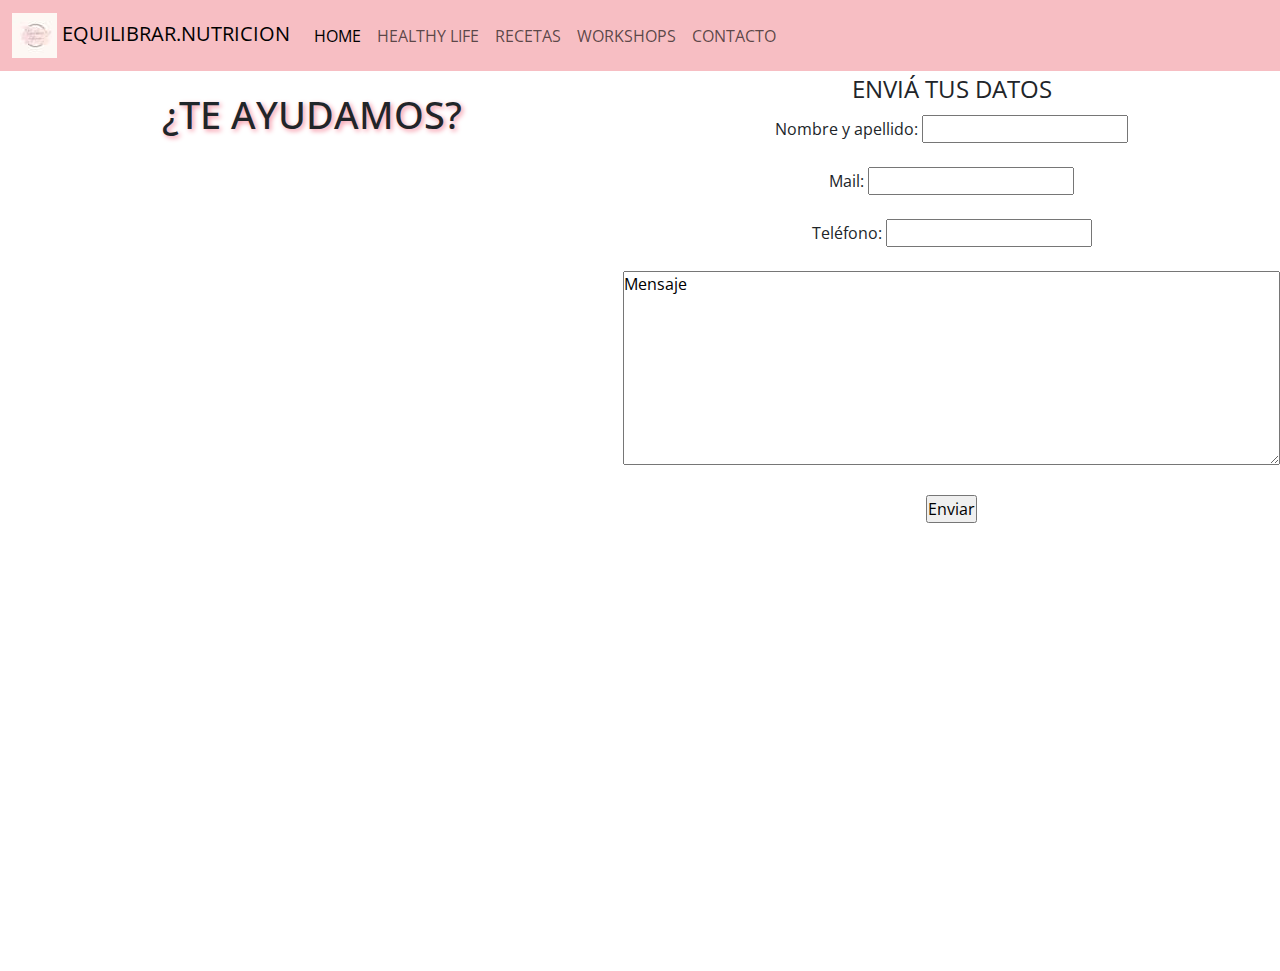
<file: pages/page-4.html>
<!DOCTYPE html>
<html lang="en">
<head>
    <meta charset="UTF-8">
    <meta http-equiv="X-UA-Compatible" content="IE=edge">
    <meta name="viewport" content="width=device-width, initial-scale=1.0">
    <title>CONTACTO</title>
    <link href="https://cdn.jsdelivr.net/npm/bootstrap@5.2.2/dist/css/bootstrap.min.css" rel="stylesheet" >
    <link rel="stylesheet" href="../css/styles.css">
    <link href="https://fonts.googleapis.com/css2?family=Open+Sans:wght@500&display=swap" rel="stylesheet">
    <link href="https://fonts.googleapis.com/css2?family=Open+Sans:wght@500&family=Shadows+Into+Light&display=swap" rel="stylesheet">
</head>
<body>

  <header class="sticky-top">
    <nav class="navbar navbar-expand-lg" style="background-color:#F7BEC3">
      <div class="container-fluid"> 
        <a class="navbar-brand" href="../index.html"><img src="../images/LOGOTIPO-EQUILIBRAR(1).jpg" alt="logo de equilibrar" class="d-inline-block align-text-">
          EQUILIBRAR.NUTRICION</a>
        <button class="navbar-toggler" type="button" data-bs-toggle="collapse" data-bs-target="#navbarSupportedContent" aria-controls="navbarSupportedContent" aria-expanded="false" aria-label="Toggle navigation">
          <span class="navbar-toggler-icon"></span>
        </button>
        <div class="collapse navbar-collapse" id="navbarSupportedContent">
          <ul class="navbar-nav me-auto mb-2 mb-lg-0">
            <li class="nav-item">
              <a class="nav-link active" aria-current="page" href="../index.html">HOME</a>
              <li class="nav-item">
                  <a class="nav-link" href="page-1.html">
                    HEALTHY LIFE
                  </a>
            </li>
            <li class="nav-item">
              <a class="nav-link" href="page-2.html">RECETAS</a>
            </li>
            <li class="nav-item">
              <a class="nav-link" href="page-3.html">WORKSHOPS</a>
            </li>
            <li class="nav-item">
              <a class="nav-link" href="page-4.html">CONTACTO</a>
            </li>
          </ul>
      </div>
    </nav>

  </header>
    
    <main class="main-contenedor">
        <h1 class="titulomain">¿TE AYUDAMOS?</h1>
        <form>
            <fieldset>
                <legend>
                    ENVIÁ TUS DATOS
                </legend>
                <br>
                <div>
                    <label for="nombre">Nombre y apellido:</label>
                    <input type="text" name="Nombre">
                </div>
                <br>
        
                <div>
                    <label for="Mail">Mail:</label>
                    <input type="mail" name="Mail">
                </div>
                <br>
                <div>
                    <label for="Teléfono">Teléfono:</label>
                    <input type="teléfono" name="Teléfono">
                </div>
                <br>

                <div>
                    <textarea name="mensaje" cols="70" rows="8">Mensaje</textarea>
                </div>
                <br>


                <div>
                    <input type="submit" value="Enviar">
                </div>
    </main>
    <footer>
        <img src="../images/LOGOTIPO-EQUILIBRAR(2).jpg" alt="Logo de equilibrarnutricion">
        <p>Equilibrar.nutricion 2022. Todos los derechos reservados.</p>
        
    </footer>
    <script src="https://cdn.jsdelivr.net/npm/bootstrap@5.2.2/dist/js/bootstrap.bundle.min.js" integrity="sha384-OERcA2EqjJCMA+/3y+gxIOqMEjwtxJY7qPCqsdltbNJuaOe923+mo//f6V8Qbsw3" crossorigin="anonymous"></script>
</body>
</html>
</file>
<file: css/styles.css>
* {
  font-family: "Open Sans", sans-serif;
  margin: 0;
  padding: 0;
  box-sizing: border-box;
}

main h1 {
  text-align: center;
  font-size: 2.4rem;
  text-shadow: 2px 2px 5px rgb(245, 143, 160);
  padding: 10px;
  margin: 10px;
}

.p-index {
  text-align: center;
  font-weight: bold;
  font-size: 1.4rem;
  padding: 0.6rem;
}
.img-index {
  width: 70%;
  margin: 20px;
}

.subtitulos-main {
  font-family: "Shadows Into Light", "cursive";
  font-size: 2.2rem;
}

.main-contenedor {
  justify-content: center;
  text-align: center;
}

.prebioticos-contenedor {
  height: 100vh;
  display: grid;
  grid-template-columns: 1fr 1fr 1fr 1fr;
  justify-items: center;
  align-items: center;
}

.contenido-contenedor {
  justify-content: center;
  text-align: center;
  margin-left: 100px;
  margin-right: 100px;
}
ul li {
  list-style: none;
}
.contacto {
  padding: 20px;
  margin: 20px;
}

.carousel-contenedor {
  height: 400px;
  display: flex;
  justify-content: center;
  margin: 20px;
}
.newsyredes-contenedor {
  height: 300px;
  display: flex;
  justify-content: center;
  margin: 40px;
  padding: 5px;
}

.newsletter-index {
  background-color: #ebb6ba;
  box-shadow: 2px 2px 5px rgb(64, 61, 61);
  width: 600px;
  margin: 20px;
  padding: 20px;
  height: 240px;
  text-align: center;
  align-items: center;
  justify-content: center;
}

.redsocial-index {
  height: 200px;
  width: 250px;
  margin: 40px;
  padding: 25px;
  text-align: center;
  text-decoration: none;
}

.newsletter-contenedor {
  background-color: #ebb6ba;
  box-shadow: 2px 2px 5px rgb(64, 61, 61);
  width: 700px;
  margin: 20px;
  padding: 20px;
  height: 240px;
  text-align: center;
  align-items: center;
  justify-content: center;
}

.newsletter-contenedor:hover {
  transform: scale(0.95);
}

.titulonews {
  font-family: "Shadows Into Light", "cursive";
}

.redsocial-contenedor {
  height: 200px;
  width: 250px;
  margin: 40px;
  padding: 25px;
  text-align: center;
  text-decoration: none;
}
.subtitulo-redsocial {
  font-family: "Shadows Into Light", "cursive";
  font-size: 1.7rem;
}
.logos:hover {
  transform: scale(0.9);
}
.uno {
  margin-top: 10px;
  margin: 1px;
  padding: 8px;
}
.dos {
  margin: 1px;
  padding: 1px;
}

footer {
  width: 100%;
  height: 50px;
  display: flex;
  align-items: center;
  justify-content: space-between;
  padding: 60px;
  box-sizing: border-box;
  background-color: #d1a1a5;
  font-weight: bold;
}

@media screen and (min-width: 1200px) {
  .img-index {
    width: 60%;
  }

  .p-index {
    width: 50%;
  }

  main {
    height: 100vh;
    display: grid;
    grid-template-columns: 3fr 3fr;
    grid-template-rows: 0.5fr 0.5fr 0.5fr;
    grid-template-areas:
      "p-index img-index"
      "p-index img-index"
      "newsletter-index redsocial-index";
    justify-content: center;
    justify-items: center;
  }

  .newsletter-index:hover {
    transform: scale(0.95);
  }

  footer {
    display: none;
  }
}
</file>
